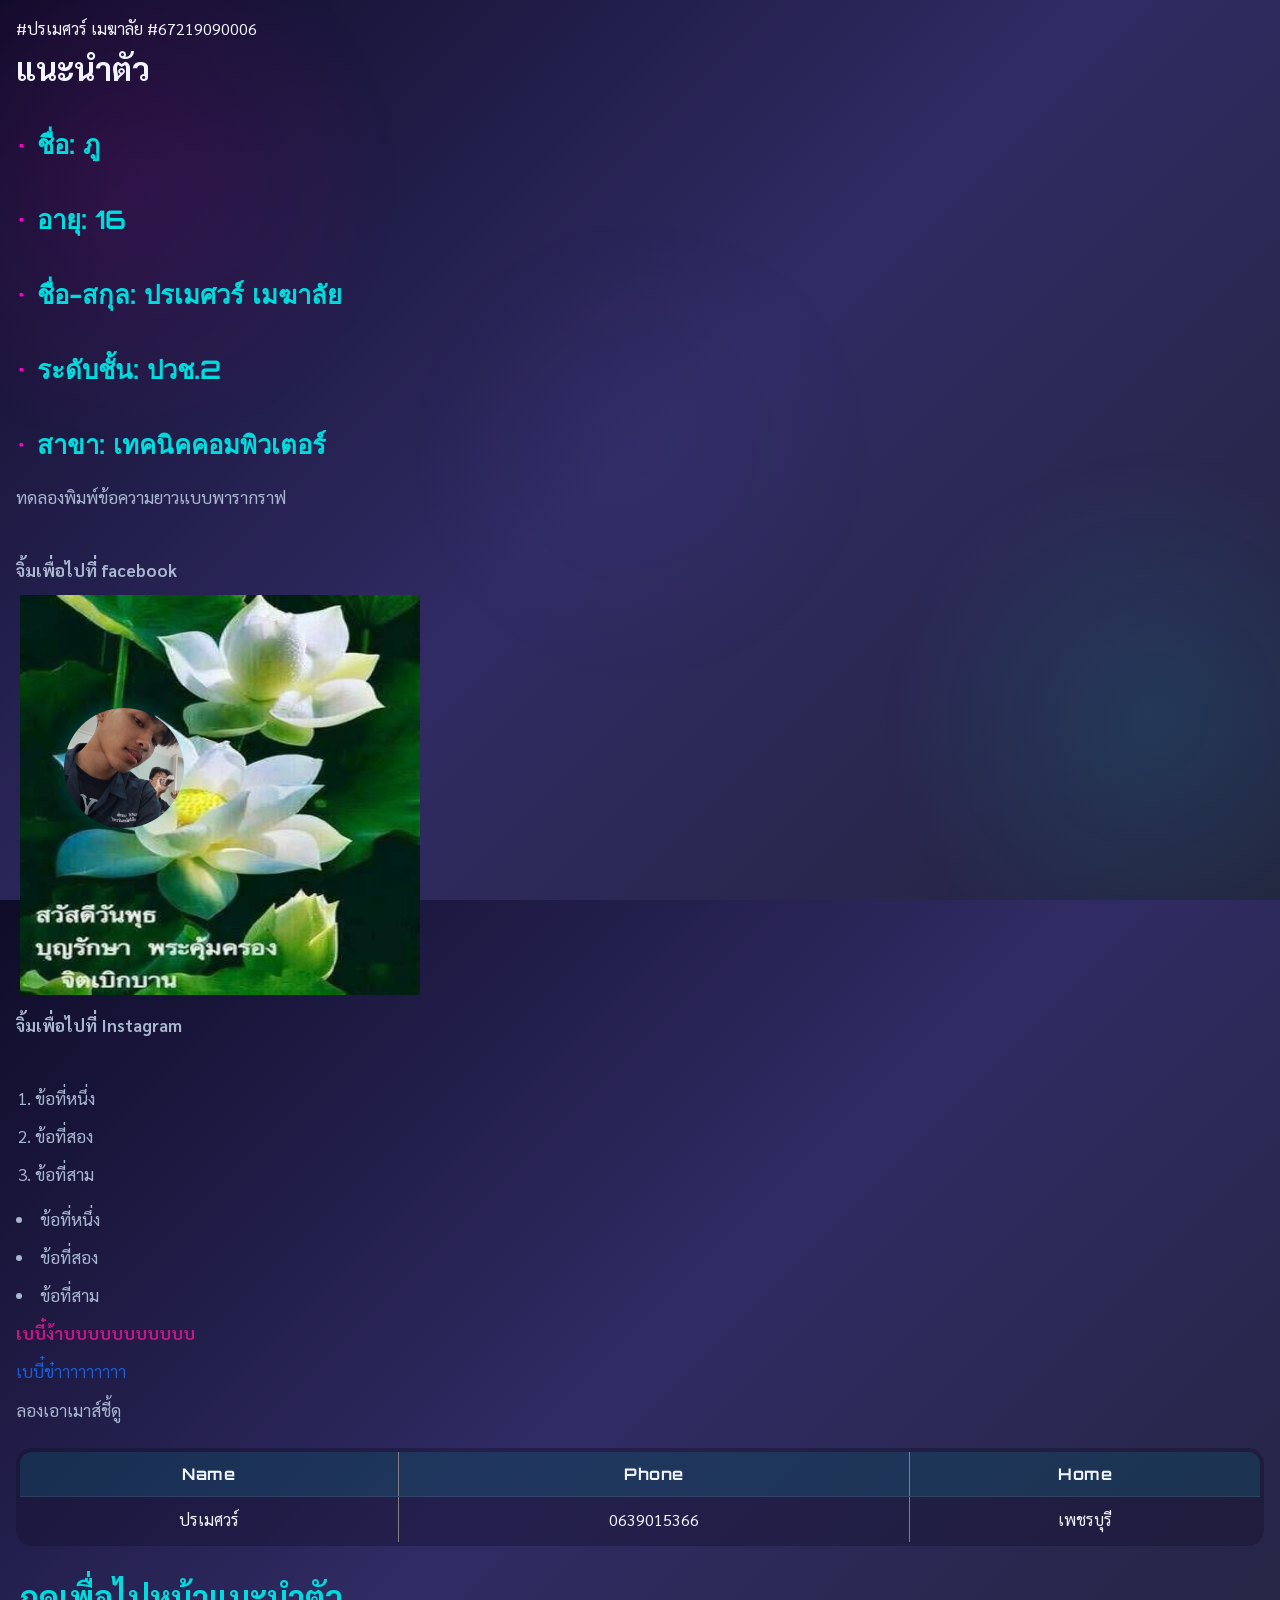
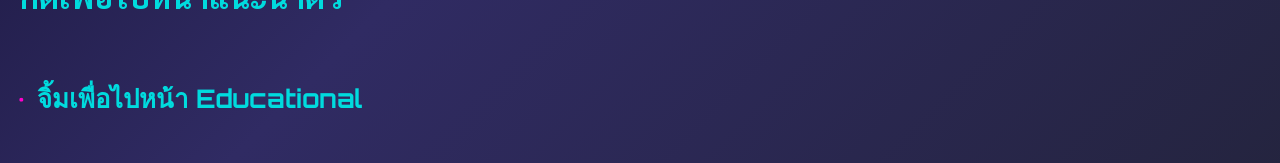
<file: index.html>
#ปรเมศวร์ เมฆาลัย
#67219090006



<!DOCTYPE html>
<html lang="en">

<head>
    <!--META TAGS-->
    <meta name="description" content="สวัสดีวันพุธขอสุขภาพจิตใจดีเฮงๆรวยๆ"> <!--คำอธิบายเว็ปตอนเสิด-->
    <meta name="keyeords" content="สวย,รวย,ใหย่,เบิ้มบั้ม"> <!--คำคีเวิดสำคัญ-->

<!---------------------------------------------------------------------------------------------->
    <meta charset="UTF-8">
    <meta name="viewport" content="width=device-width, initial-scale=1.0">
    <link rel="stylesheet" href="style.css">
    <img src="IMG_20250610_092243.jpg" alt="ภู" class="floating-portrait">
    <title>Week1</title>
</head>

<body>
    <!--h คือหัวเรื่องตามด้วยเลข-->
    <h1>แนะนำตัว</h1>
    <h2>ชื่อ: ภู</h2>
    <h2>อายุ: 16</h2>
    <h2>ชื่อ-สกุล: ปรเมศวร์ เมฆาลัย</h2>
    <h2>ระดับชั้น: ปวช.2</h2>
    <h2>สาขา: เทคนิคคอมพิวเตอร์</h2>

    <!--p ข้อความปกติ-->
    <p>ทดลองพิมพ์ข้อความยาวแบบพารากราฟ</p>

    <!--a แทรกลิ้งในหน้าเดิม-->
    <a href="https://www.facebook.com/poramat.makalai"><h1><p>จิ้มเพื่อไปที่ facebook</p></h1></a>

    <!--แทรกรูปภาพ-->
    <img src="789.jpg" width="400" height="400"/> 

    <!--a แทรกลิ้งไปแท็บใหม่  target="_blank"-->
    <a href="https://www.instagram.com/phx_16z"target="_blank"><h1><p>จิ้มเพื่อไปที่ Instagram</p></h1></a>

    <!--ลิสแบบมีลำดับ-->
    <ol>
        <li>ข้อที่หนึ่ง</li>
        <li>ข้อที่สอง</li>
        <li>ข้อที่สาม</li>
    </ol>

    <!--เพิ่มลิสแบบไม่มีลำดับ-->
    <ui>
        <li>ข้อที่หนึ่ง</li>
        <li>ข้อที่สอง</li>
        <li>ข้อที่สาม</li>
    </ui>

    <!--CSS สไตล์-->
    <h4><p style="color: mediumvioletred;">เบบี๋ง้าบบบบบบบบบบบ</p></h4>
    <p style="color: rgb(26, 95, 215);">เบบี๋ข๋าาาาาาาาา</p>

    <!--แจ้งข้อความ-->
    <p title="ชี้ทำไมไอครวย55555555555555555555">ลองเอาเมาส์ชี้ดู</p>

    <!--ตาราง-->
    <table border="4">
        <tr>
            <th>Name</th>
            <th>Phone</th>
            <th>Home</th>
        </tr>
        <tr>
            <td>ปรเมศวร์</td>
            <td>0639015366</td>
            <td>เพชรบุรี</td>
        </tr>
    </table>

    <!--กดเพื่อมไปยังหน้าใหม่-->
    <h1><a href="aboutme.html">กดเพื่อไปหน้าแนะนำตัว</a></h1>
    <a href="educational.html"><h2>จิ้มเพื่อไปหน้า Educational</h2></a>


</body>

</html>
</file>
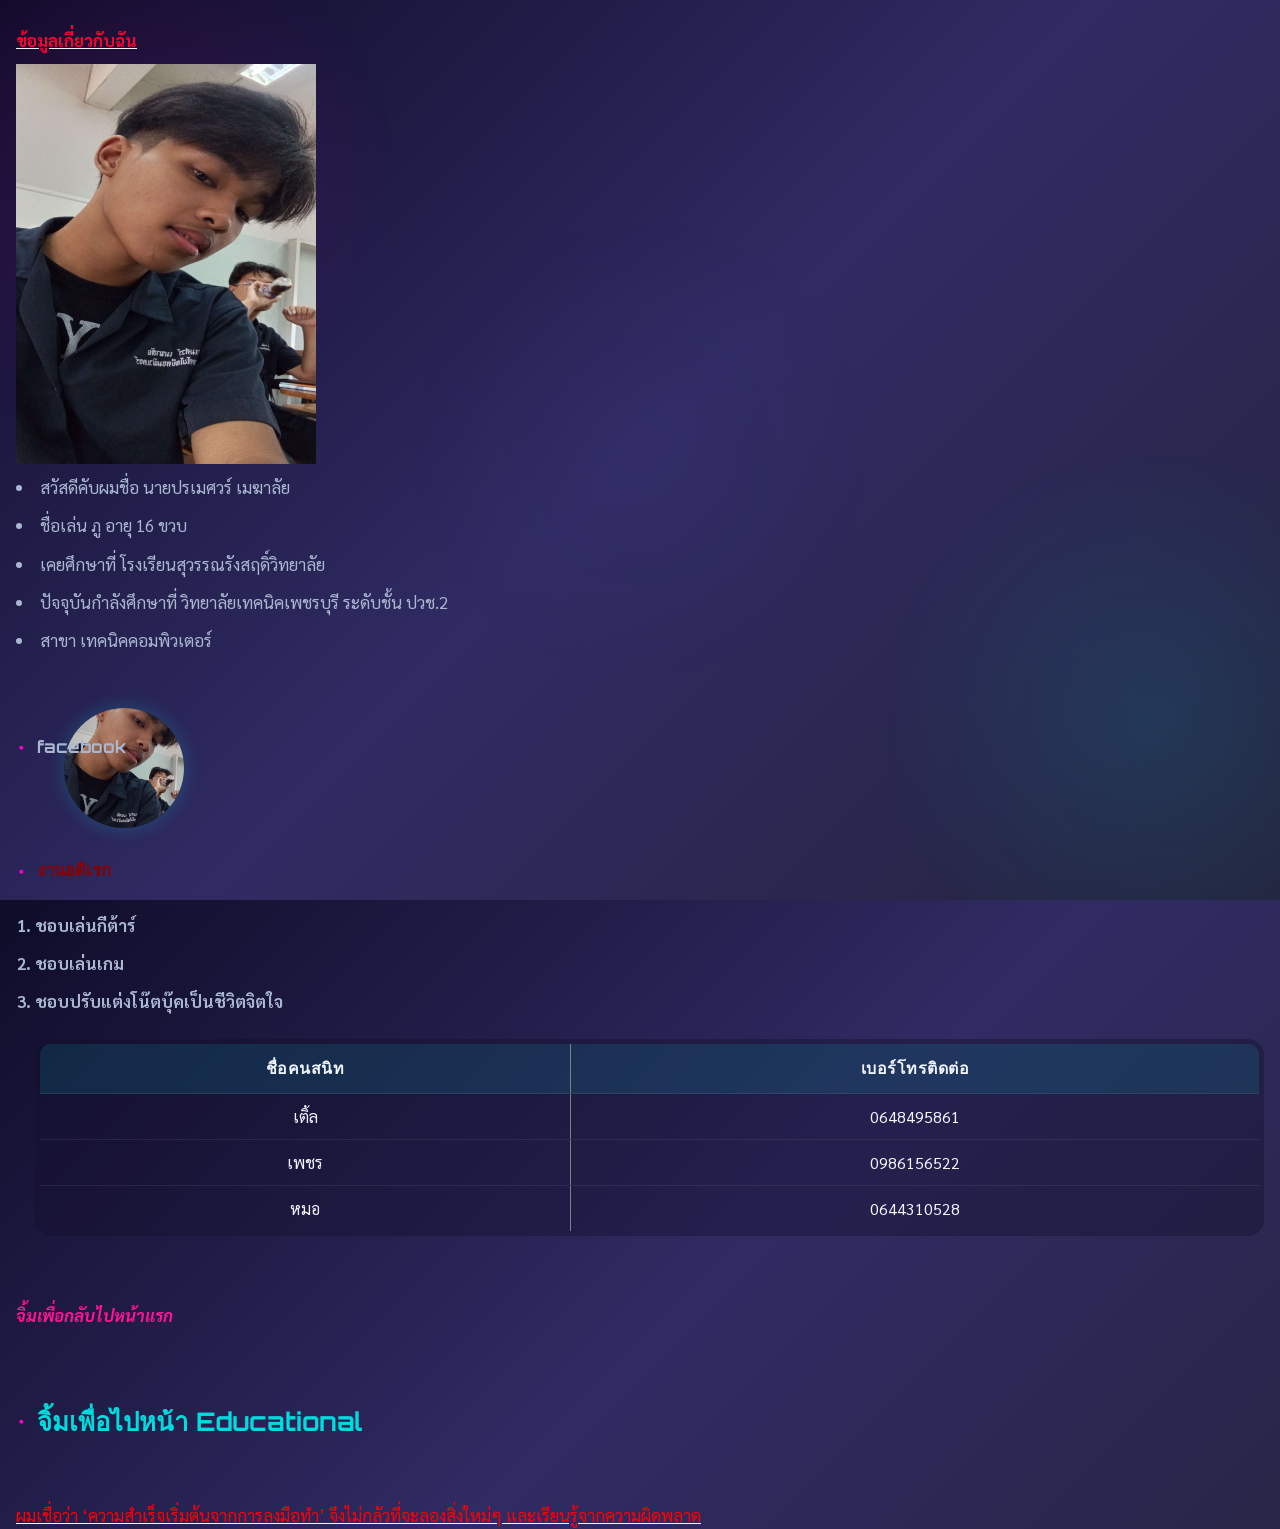
<file: aboutme.html>
<!--คำสั่ง
1.สร้างไฟล์ aboutme.hmtl
2.ใส่เนื้อหาเกี่ยวกับตัวเองในหน้า aboutme.hmtl โดย ใช้ความรู้ที่ได้จากเรียนในวันนี้
   2.1 โดยใช้ Formatting ของข้อความที่ได้สอน เช่น <em> , <i> เป็นต้น
   2.2 ใส่ข้อมูลเกี่ยวกับตัวเองเป็นข้อความให้น่าสนใจอ่านง่าย
   2.3 สร้าง List  โดยแบบที่ตนเองชอบ ในหัวข้องานอดิเรกที่ชอบทำ (อย่างน้อย 3 ข้อ)
   2.4 แทรกรูปตนเอง
   2.5 สร้าง ตาราง โดยมี ข้อมูลดังนี้ หัวตาราง ชื่อคนสนิท/เบอร์โทรติดต่อ (อย่างน้อย 3 คน)
   2.6 สร้างลิงก์ โดยลิ้งค์ไปที่หน้า facebook ของตนเอง
   2.7 สร้างลิงก์กลับไปหน้าหลัก index.html
   2.8 ตั้งชื่อ title ว่า เกี่ยวกับฉัน
   2.9 หัวข้อในหน้าเว็บใช้ขนาด h1 ว่า ข้อมูลเกี่ยวกับฉัน
3. อัพเดทงานเข้าไปที่ Github ใน repo เดิมของสัปดาห์แรก
-->

<head>
    <meta charset="UTF-8">
    <meta name="viewport" content="width=device-width, initial-scale=1.0">
    <link rel="stylesheet" href="style.css">
    <img src="IMG_20250610_092243.jpg" alt="ภู" class="floating-portrait">
    <title>เกี่ยวกับฉัน</title>
</head>

<body>
    <b><strong><ins><h1><p style="color: rgb(255, 0, 47);">ข้อมูลเกี่ยวกับฉัน</p></h1></ins></strong></b>
    <img src="IMG_20250610_092243.jpg" width="300" height="400"/>
    <ui>
        <big><p style="color: rgb(0, 0, 0);"></p><li>สวัสดีคับผมชื่อ นายปรเมศวร์ เมฆาลัย</li></p></big>
        <big><p style="color: rgb(0, 0, 0);"></p><li>ชื่อเล่น ภู  อายุ 16 ขวบ</li></p></big>
        <big><p style="color: rgb(0, 0, 0);"></p><li>เคยศึกษาที่ โรงเรียนสุวรรณรังสฤดิ์วิทยาลัย</li></p></big>
        <big><p style="color: rgb(0, 0, 0);"></p><li>ปัจจุบันกำลังศึกษาที่ วิทยาลัยเทคนิคเพชรบุรี ระดับชั้น ปวช.2</li></p></big>
        <big><p style="color: rgb(0, 0, 0);"></p><li>สาขา เทคนิคคอมพิวเตอร์</li></p>
    </ui>
        <a href="https://www.facebook.com/poramat.makalai"><h2><p>facebook</p></h2></a>
        <h2><p style="color: darkred;">งานอดิเรก</p></h2>
    <ol>
        <h4><b><li>ชอบเล่นกีต้าร์</li></b></h4>
        <h4><b><li>ชอบเล่นเกม</li></b></h4>
        <h4><b><li>ชอบปรับแต่งโน๊ตบุ๊คเป็นชีวิตจิตใจ</li></b></h4>
        
        <table border="5">
        <tr>
            <th>ชื่อคนสนิท</th>
            <th>เบอร์โทรติดต่อ</th>
        </tr>
        <tr>
            <td>เติ้ล</td>
            <td>0648495861</td>
        </tr>
        <tr>
            <td>เพชร</td>
            <td>0986156522</td>
        </tr>
        <tr>
            <td>หมอ</td>
            <td>0644310528</td>
        </tr>
    </table>
    </ol>
    <em><a href="index.html"><h1><p style="color: deeppink;">จิ้มเพื่อกลับไปหน้าแรก</p></h1></a></em>
        <a href="educational.html"><h2>จิ้มเพื่อไปหน้า Educational</h2></a>
    <ins><big><p style="color: red;">ผมเชื่อว่า ‘ความสำเร็จเริ่มต้นจากการลงมือทำ’ จึงไม่กลัวที่จะลองสิ่งใหม่ๆ และเรียนรู้จากความผิดพลาด</p></big></ins>
    

</body>
</file>
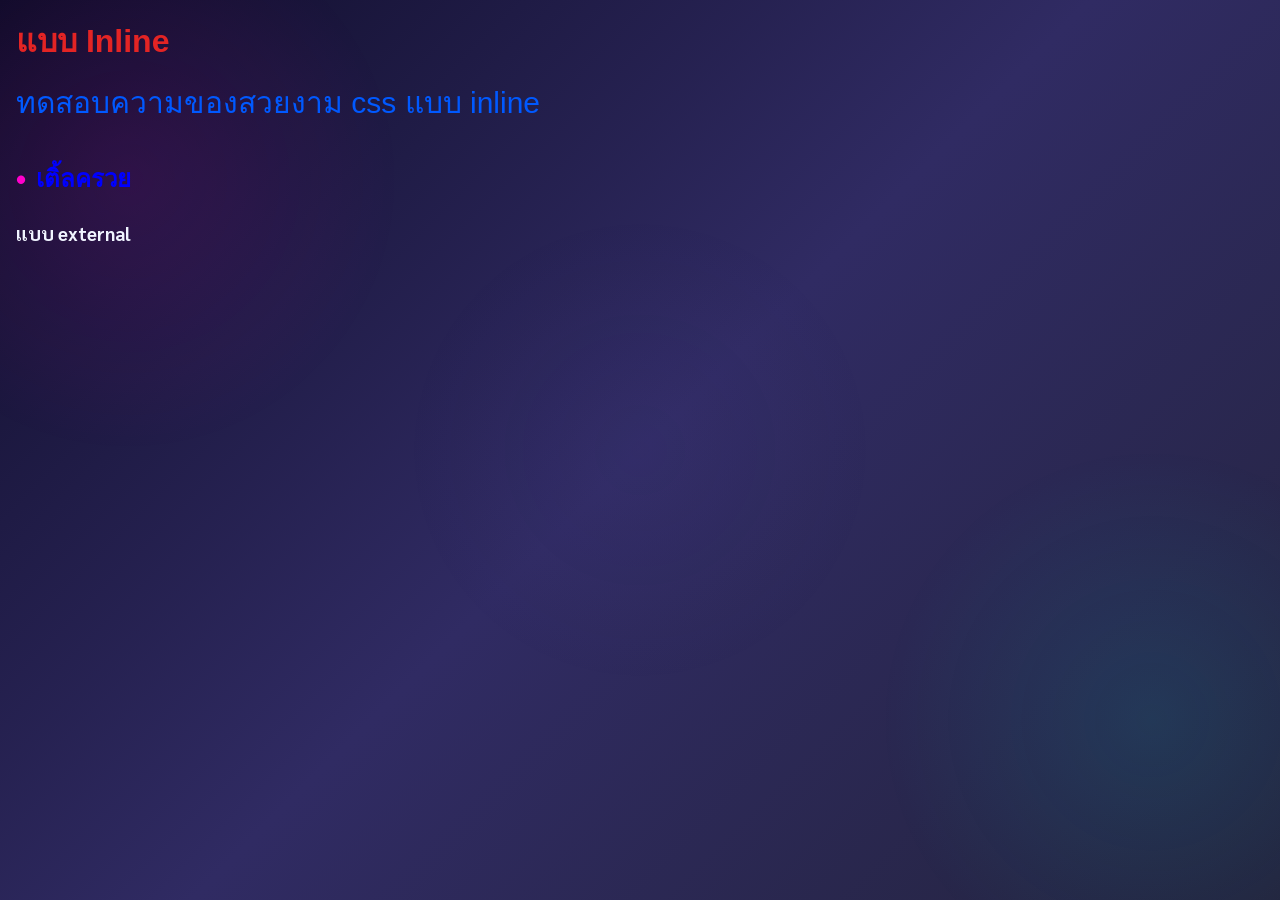
<file: css.html>
<!DOCTYPE html>
<html lang="en">
<head>
    <meta charset="UTF-8">
    <meta name="viewport" content="width=device-width, initial-scale=1.0">
    <link rel="stylesheet" href="style.css">
    <!--embedเปลี่ยนทุกอย่างที่ใช้ในคำสั่ง-->
    <style>
        h2 {
            font-family: Arial, Helvetica, sans-serif;
            color: blue;
            font-size: x-large;

        }
        p {
            color: blueviolet;
            font-size: 30px;
        }
    </style>
    <title>เรียนเรื่อง CSS</title>
</head>
<body>

    <!---CSS--->
    <!---inline--->
    <h1 style="font-family: Verdana, Geneva, Tahoma, sans-serif; color: rgb(227, 36, 36);">แบบ Inline</h1>
    <p style="font-family: 'Lucida Sans', 'Lucida Sans Regular', 'Lucida Grande', 'Lucida Sans Unicode', Geneva, Verdana, sans-serif; color: rgb(0, 89, 255);">ทดสอบความของสวยงาม css แบบ inline</p>
    <h2>เติ้ลครวย</h2>


    <!--แบบ external-->
    <!--ลิงค์ไฟล์ css มาใช้ในบอดี้-->
    <h3>แบบ external</h3>
</body>
</html>
</file>
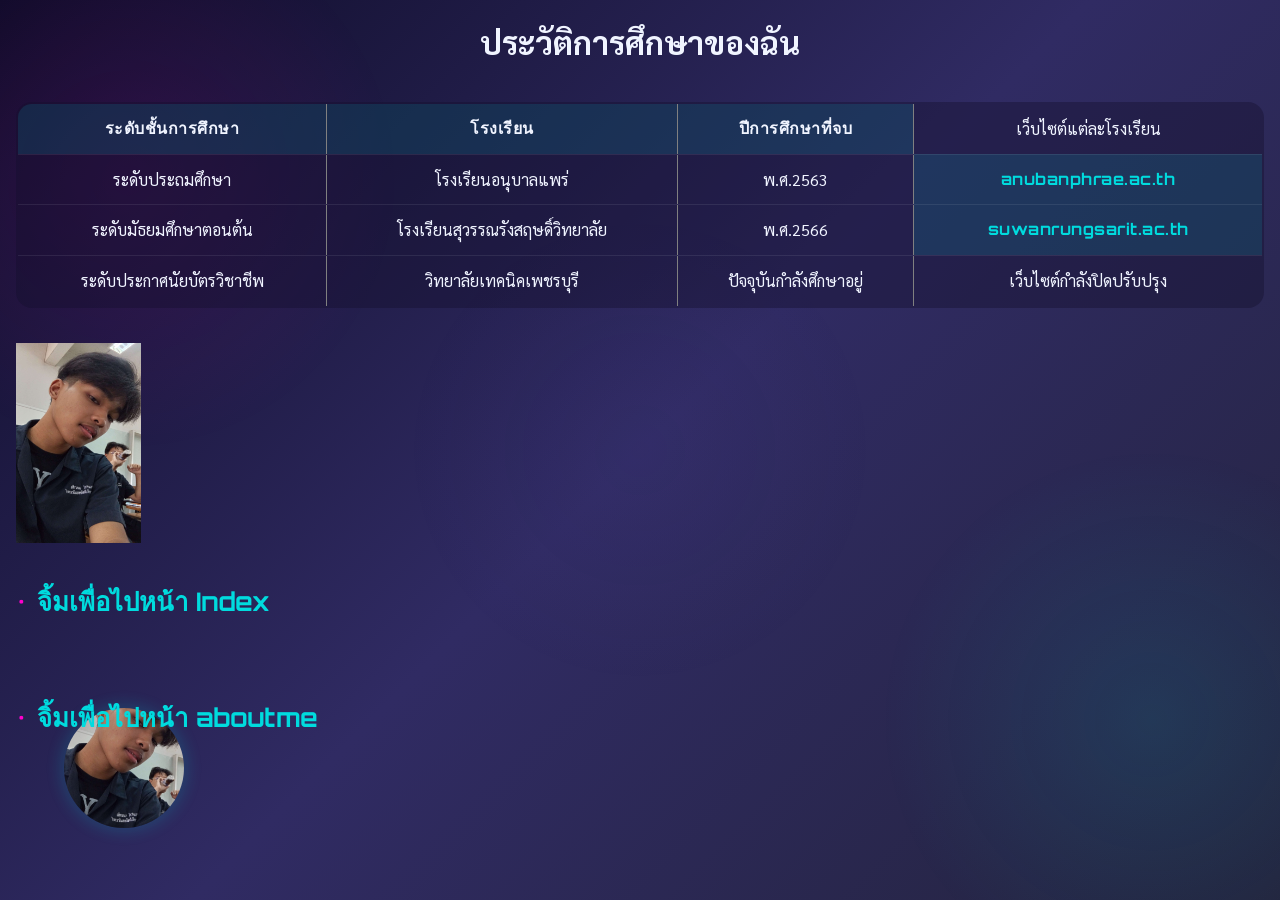
<file: educational.html>
<!--คำสั่ง
1. สร้างไฟล์ educational.hmtl
2. ใส่เนื้อหาเกี่ยวกับประวัติการศึกษาตัวเองในหน้าeducational.hmtl โดย ใช้ความรู้ที่ได้จากเรียนใน WEEK1-4 มาใช้ ดังนี้
   2.1 การแทรกลิงก์ไปเว็บไซต์อื่นๆ การแทรกรูปภาพ การแทรกตาราง หรืออื่นๆ ตามความเหมาะสม
   2.2 สร้างลิงก์ให้แต่ละหน้าสามารถกดไปหากันได้ทุกหน้า
   2.3 ตั้งชื่อ title ว่า ประวัติการศึกษาของฉัน
   2.4 หัวข้อในหน้าเว็บใช้ขนาด h1 ว่า ประวัติการศึกษาของฉัน
3. ตกแต่งให้สวยงามโดยให้ CSS แบบใดก็ได้ตามที่สอนไป inline/
embedded/external (ทุกหน้าให้สวยงามไม่ว่าจะเป็น index / aboutme /  educational )-->
<!DOCTYPE html>
<html lang="en">
<head>
    <meta charset="UTF-8">
    <meta name="viewport" content="width=device-width, initial-scale=1.0">
    <link rel="stylesheet" href="style.css">
<img src="IMG_20250610_092243.jpg" alt="ภู" class="floating-portrait">
    <title>ประวัติการศึกษาของฉัน</title>
</head>
<body>
    <h1 style="text-align: center;">ประวัติการศึกษาของฉัน</h1>
    <table border="2" style="margin: 35px auto;">
        <tr>
            <th>ระดับชั้นการศึกษา</th>
            <th>โรงเรียน</th>
            <th>ปีการศึกษาที่จบ</th>
            <td>เว็บไซต์แต่ละโรงเรียน</td>
            
        </tr>
        <tr>
            <td>ระดับประถมศึกษา</td>
            <td>โรงเรียนอนุบาลแพร่</td>
            <td>พ.ศ.2563</td>
            <th><a href="https://anubanphrae.ac.th/web"target="_blank">anubanphrae.ac.th</a></th>
        </tr>
        <tr>
            <td>ระดับมัธยมศึกษาตอนต้น</td>
            <td>โรงเรียนสุวรรณรังสฤษดิ์วิทยาลัย</td>
            <td>พ.ศ.2566</td>
            <th><a href="http://www.suwanrungsarit.ac.th/site/"target="_blank">suwanrungsarit.ac.th</a></th>
        </tr>
        <tr>
            <td>ระดับประกาศนัยบัตรวิชาชีพ</td>
            <td>วิทยาลัยเทคนิคเพชรบุรี</td>
            <td>ปัจจุบันกำลังศึกษาอยู่</td>
            <td>เว็บไซต์กำลังปิดปรับปรุง</td>
        </tr>
    </table>
    <img src="IMG_20250610_092243.jpg" width="125" height="200"/>





    <a href="index.html"><h2>จิ้มเพื่อไปหน้า Index</h2></a>
    <a href="aboutme.html"><h2>จิ้มเพื่อไปหน้า aboutme</h2></a>

    
</body>
</html>
</file>
<file: style.css>
/* ==================================================
   🌌 MIDNIGHT STUDIO — Premium Theme for Poramat
   Designed for: index.html | aboutme.html | educational.html
   ================================================== */

@import url('https://fonts.googleapis.com/css2?family=Sarabun:wght@300;400;600;700&family=Orbitron:wght@500;700&display=swap');

:root {
    --bg-gradient: linear-gradient(135deg, #0f0c29, #302b63, #24243e);
    --card-bg: rgba(30, 25, 55, 0.65);
    --card-border: rgba(255, 255, 255, 0.1);
    --glow-primary: rgba(0, 219, 222, 0.5);
    --glow-accent: rgba(255, 0, 204, 0.4);
    --text-primary: #f0f4ff;
    --text-secondary: #a9b7d0;
    --accent: #ff00cc;
    --neon: #00dbde;
}

* {
    margin: 0;
    padding: 0;
    box-sizing: border-box;
}

body {
    background: var(--bg-gradient);
    color: var(--text-primary);
    font-family: 'Sarabun', sans-serif;
    min-height: 100vh;
    padding-bottom: 80px;
    overflow-x: hidden;
}

/* —— Floating Dock (Bottom Nav) —— */
.dock {
    position: fixed;
    bottom: 20px;
    left: 50%;
    transform: translateX(-50%);
    display: flex;
    gap: 16px;
    background: rgba(15, 12, 41, 0.7);
    backdrop-filter: blur(12px);
    -webkit-backdrop-filter: blur(12px);
    padding: 12px 20px;
    border-radius: 50px;
    border: 1px solid var(--card-border);
    box-shadow: 0 10px 30px rgba(0, 0, 0, 0.4),
                0 0 20px var(--glow-primary);
    z-index: 1000;
}

.dock a {
    display: flex;
    flex-direction: column;
    align-items: center;
    text-decoration: none;
    color: var(--text-secondary);
    font-size: 0.85rem;
    transition: all 0.3s ease;
    padding: 8px 12px;
    border-radius: 16px;
}

.dock a:hover {
    color: white;
    transform: translateY(-4px);
    text-shadow: 0 0 10px var(--neon);
}

.dock a.active {
    color: var(--neon);
    background: rgba(0, 219, 222, 0.15);
}

.dock .icon {
    font-size: 1.4rem;
    margin-bottom: 4px;
    transition: transform 0.3s ease;
}

.dock a:hover .icon {
    transform: scale(1.2) rotate(5deg);
}

/* —— Main Container —— */
.container {
    max-width: 850px;
    margin: 40px auto;
    padding: 0 20px;
}

.page-title {
    text-align: center;
    font-family: 'Orbitron', sans-serif;
    font-weight: 700;
    font-size: 2.8rem;
    margin: 2rem 0 2.5rem;
    background: linear-gradient(90deg, #ff00cc, #00dbde);
    -webkit-background-clip: text;
    background-clip: text;
    color: transparent;
    text-shadow: 0 2px 10px rgba(0, 219, 222, 0.2);
    position: relative;
}

.page-title::after {
    content: '✨';
    position: absolute;
    top: -20px;
    left: 50%;
    transform: translateX(-50%);
    font-size: 1.4rem;
    animation: float 3s ease-in-out infinite;
}

@keyframes float {
    0%, 100% { transform: translateX(-50%) translateY(0); }
    50% { transform: translateX(-50%) translateY(-10px); }
}

/* —— Glass Cards —— */
.card {
    background: var(--card-bg);
    backdrop-filter: blur(16px);
    -webkit-backdrop-filter: blur(16px);
    border: 1px solid var(--card-border);
    border-radius: 20px;
    padding: 28px;
    margin-bottom: 30px;
    box-shadow: 
        0 8px 32px rgba(0, 0, 0, 0.3),
        inset 0 0 10px rgba(255, 255, 255, 0.05);
    transition: all 0.4s cubic-bezier(0.175, 0.885, 0.32, 1.275);
}

.card:hover {
    transform: translateY(-8px);
    box-shadow: 
        0 15px 40px rgba(0, 0, 0, 0.4),
        0 0 25px var(--glow-primary),
        inset 0 0 15px rgba(255, 255, 255, 0.1);
}

/* —— Profile Image —— */
.profile-pic {
    display: block;
    margin: 0 auto 24px;
    width: 180px;
    height: 180px;
    border-radius: 50%;
    object-fit: cover;
    border: 3px solid var(--neon);
    box-shadow: 
        0 0 0 4px rgba(0, 219, 222, 0.2),
        0 10px 30px rgba(0, 0, 0, 0.5);
    transition: all 0.5s ease;
}

.profile-pic:hover {
    transform: rotate(5deg) scale(1.05);
    box-shadow: 
        0 0 0 8px rgba(0, 219, 222, 0.4),
        0 0 30px var(--glow-primary),
        0 15px 40px rgba(0, 0, 0, 0.6);
}

/* —— Typography —— */
h2 {
    font-family: 'Orbitron', sans-serif;
    color: var(--neon);
    margin: 1.8rem 0 1rem;
    font-size: 1.6rem;
    display: flex;
    align-items: center;
    gap: 10px;
}

h2::before {
    content: '•';
    color: var(--accent);
    font-size: 1.8rem;
}

p, li {
    margin: 0.8rem 0;
    line-height: 1.7;
    color: var(--text-secondary);
    font-size: 1.1rem;
}

.highlight {
    background: rgba(255, 0, 204, 0.1);
    border-left: 4px solid var(--accent);
    padding: 18px;
    border-radius: 0 12px 12px 0;
    margin: 24px 0;
    font-style: italic;
    position: relative;
    overflow: hidden;
}

.highlight::before {
    content: '💡';
    position: absolute;
    top: 12px;
    left: 12px;
    font-size: 1.2rem;
}

/* —— Table —— */
table {
    width: 100%;
    border-collapse: collapse;
    margin: 24px 0;
    border-radius: 16px;
    overflow: hidden;
    background: rgba(20, 15, 45, 0.4);
}

th, td {
    padding: 16px;
    text-align: center;
    border-bottom: 1px solid var(--card-border);
    transition: all 0.3s ease;
}

th {
    background: rgba(0, 219, 222, 0.15);
    color: white;
    font-weight: 700;
    font-family: 'Orbitron', sans-serif;
    letter-spacing: 0.5px;
}

tr:last-child td {
    border-bottom: none;
}

tr:hover {
    background: rgba(0, 219, 222, 0.08);
    transform: scale(1.01);
}

/* —— Links —— */
a {
    color: var(--neon);
    text-decoration: none;
    position: relative;
    padding: 2px 4px;
}

a:hover {
    text-shadow: 0 0 12px var(--glow-primary);
}

a::after {
    content: '';
    position: absolute;
    bottom: 2px;
    left: 0;
    width: 100%;
    height: 1px;
    background: var(--neon);
    transform: scaleX(0);
    transform-origin: right;
    transition: transform 0.3s ease;
}

a:hover::after {
    transform: scaleX(1);
    transform-origin: left;
}

/* —— Footer —— */
footer {
    text-align: center;
    margin-top: 3rem;
    color: #64748b;
    font-size: 0.9rem;
}

/* 🔮 Subtle Animated Background Dots */
body::before {
    content: '';
    position: fixed;
    top: 0;
    left: 0;
    width: 100%;
    height: 100%;
    background: 
        radial-gradient(circle at 10% 20%, rgba(255,0,204,0.1) 0%, transparent 20%),
        radial-gradient(circle at 90% 80%, rgba(0,219,222,0.1) 0%, transparent 20%),
        radial-gradient(circle at 50% 50%, rgba(106, 90, 205, 0.05) 0%, transparent 30%);
    pointer-events: none;
    z-index: -1;
}

/* 📱 Responsive */
@media (max-width: 600px) {
    .page-title { font-size: 2.2rem; }
    .dock { 
        flex-wrap: wrap;
        width: 90%;
        justify-content: center;
    }
    .card { padding: 20px 16px; }
}
/* 🌠 Floating Portrait — รูปคุณภูลอยทั่วหน้าจอ */
.floating-portrait {
    position: fixed;
    z-index: -1; /* อยู่หลังเนื้อหาทั้งหมด */
    pointer-events: none; /* คลิกผ่านได้ */
    width: 120px;
    height: 120px;
    border-radius: 50%;
    object-fit: cover;
    box-shadow: 
        0 0 0 4px rgba(255, 0, 204, 0.3),
        0 0 20px rgba(0, 219, 222, 0.4);
    opacity: 0.92;
    /* เริ่มจากมุมซ้ายล่าง */
    left: 5%;
    bottom: 10%;
    animation: 
        floatPath 45s cubic-bezier(0.34, 1.56, 0.64, 1) infinite,
        gentleRotate 20s linear infinite;
}

/* เส้นทางการลอย — เปลี่ยนค่า % ตามความชอบได้ */
@keyframes floatPath {
    0% { transform: translate(0, 0) scale(1); }
    15% { transform: translate(30vw, -20vh) scale(1.05); }
    30% { transform: translate(60vw, -10vh) scale(1); }
    45% { transform: translate(80vw, 30vh) scale(1.02); }
    60% { transform: translate(40vw, 50vh) scale(1); }
    75% { transform: translate(10vw, 40vh) scale(1.03); }
    90% { transform: translate(-10vw, 20vh) scale(1); }
    100% { transform: translate(0, 0) scale(1); }
}

@keyframes gentleRotate {
    0% { rotate: 0deg; }
    100% { rotate: 360deg; }
}

/* เมื่อ hover หน้าจอ — หยุดลอยชั่วคราว (เพื่อประสบการณ์ผู้ใช้) */
body:hover .floating-portrait {
    animation-play-state: paused;
}
/* Responsive modern style for Poramat - replace your style.css with this */
/* Uses rem-based sizing, responsive images, table wrapper, and mobile tweaks */

@import url('https://fonts.googleapis.com/css2?family=Sarabun:wght@300;400;600;700&family=Orbitron:wght@500;700&display=swap');

:root{
  --bg-gradient: linear-gradient(135deg,#0f0c29,#302b63,#24243e);
  --card-bg: rgba(30,25,55,0.65);
  --card-border: rgba(255,255,255,0.08);
  --text-primary: #f0f4ff;
  --text-secondary: #a9b7d0;
  --accent: #ff00cc;
  --neon: #00dbde;
  --max-container: 1100px;
  --gutter: 1rem;
  font-size: 16px;
}

/* Reset */
*{box-sizing:border-box;margin:0;padding:0}
html,body{height:100%}
body{
  min-height:100vh;
  background:var(--bg-gradient);
  color:var(--text-primary);
  font-family:'Sarabun',system-ui,-apple-system,"Segoe UI",Roboto,"Helvetica Neue",Arial;
  line-height:1.6;
  -webkit-font-smoothing:antialiased;
  -moz-osx-font-smoothing:grayscale;
  padding: 1rem;
  overflow-x:hidden;
}

/* Container */
.container{
  max-width:var(--max-container);
  margin:0 auto;
  padding: 1.25rem;
}

/* Page title */
.page-title{
  font-family:'Orbitron',sans-serif;
  font-weight:700;
  font-size:clamp(1.6rem, 3.0vw, 2.4rem);
  text-align:center;
  margin:1.5rem 0;
  background: linear-gradient(90deg,#ff00cc,#00dbde);
  -webkit-background-clip:text;
  background-clip:text;
  color:transparent;
}

/* Card base */
.card{
  background:var(--card-bg);
  border:1px solid var(--card-border);
  border-radius:14px;
  padding:1.25rem;
  margin-bottom:1.25rem;
  box-shadow: 0 8px 32px rgba(0,0,0,0.35);
}

/* Profile image (responsive) */
.profile-pic{
  display:block;
  margin:0 auto 1rem;
  width:clamp(96px, 22vw, 180px);
  height:clamp(96px, 22vw, 180px);
  object-fit:cover;
  border-radius:50%;
  border:3px solid var(--neon);
  box-shadow: 0 10px 30px rgba(0,0,0,0.5);
}

/* links / buttons */
a.btn{
  display:inline-block;
  margin-top:1rem;
  padding:.6rem 1rem;
  background:linear-gradient(90deg,var(--neon),var(--accent));
  color:#fff;
  border-radius:10px;
  text-decoration:none;
  font-weight:600;
}

/* Text & lists */
p, li { color:var(--text-secondary); font-size:clamp(.95rem,1.6vw,1.05rem); margin:.6rem 0; }
ul, ol { margin-left:1.2rem; margin-bottom:1rem; }

/* Table wrapper to enable horizontal scroll on small screens */
.table-wrap{
  width:100%;
  overflow-x:auto;
  -webkit-overflow-scrolling:touch;
  margin:1rem 0;
}
table{
  width:100%;
  border-collapse:collapse;
  min-width:420px; /* allow scroll on small screens */
}
th, td{
  padding:12px 10px;
  text-align:center;
  border-bottom:1px solid var(--card-border);
  color:var(--text-primary);
}
th{
  background: rgba(0,219,222,0.12);
  font-weight:700;
  font-family:'Orbitron',sans-serif;
}

/* Dock (floating bottom nav) - responsive */
.dock{
  position:fixed;
  left:50%;
  transform:translateX(-50%);
  bottom:20px;
  display:flex;
  gap:.6rem;
  padding:.6rem .8rem;
  background:rgba(15,12,41,0.75);
  border-radius:40px;
  border:1px solid var(--card-border);
  box-shadow: 0 10px 30px rgba(0,0,0,0.35);
  z-index:999;
}
.dock a{ color:var(--text-secondary); text-decoration:none; font-size:.85rem; padding:.4rem .6rem; border-radius:12px; display:flex; align-items:center; gap:.4rem; }
.dock a.active{ color:var(--neon); background:rgba(0,219,222,0.08); }

/* Floating portrait (decorative) */
/* hidden on small screens so it doesn't cover content */
.floating-portrait{
  position:fixed;
  z-index:0;
  pointer-events:none;
  width:120px;
  height:120px;
  border-radius:50%;
  object-fit:cover;
  left:5%;
  bottom:8%;
  box-shadow:0 0 20px rgba(0,219,222,0.25);
  opacity:.95;
  transition:opacity .3s ease, transform .6s ease;
}
@media (max-width:560px){
  .floating-portrait{ display:none; } /* hide on small devices */
}

/* small helpers */
.highlight{ background: rgba(255,0,204,0.06); padding: .8rem; border-left:4px solid var(--accent); border-radius:8px; color:var(--text-secondary); }
.page-note{ font-size:.9rem; color:#9aa6be; text-align:center; margin-top:1rem; }

/* Accessibility: focus states */
a:focus, button:focus { outline:3px solid rgba(0,219,222,0.25); outline-offset:3px; }

/* Responsive layout tweaks */
@media (min-width:900px){
  .two-col{ display:grid; grid-template-columns: 1fr 1fr; gap:1.25rem; align-items:start; }
}

/* Smaller screens adjustments */
@media (max-width:600px){
  body{ padding: .5rem; }
  .container{ padding: .6rem; }
  .card{ padding:.9rem; border-radius:12px; }
  .dock{ bottom:14px; padding:.5rem .6rem; gap:.4rem; width:calc(100% - 2rem); left:50%; transform:translateX(-50%); }
  .page-title{ font-size:1.6rem; }
  table{ min-width:300px; }
}
</file>
